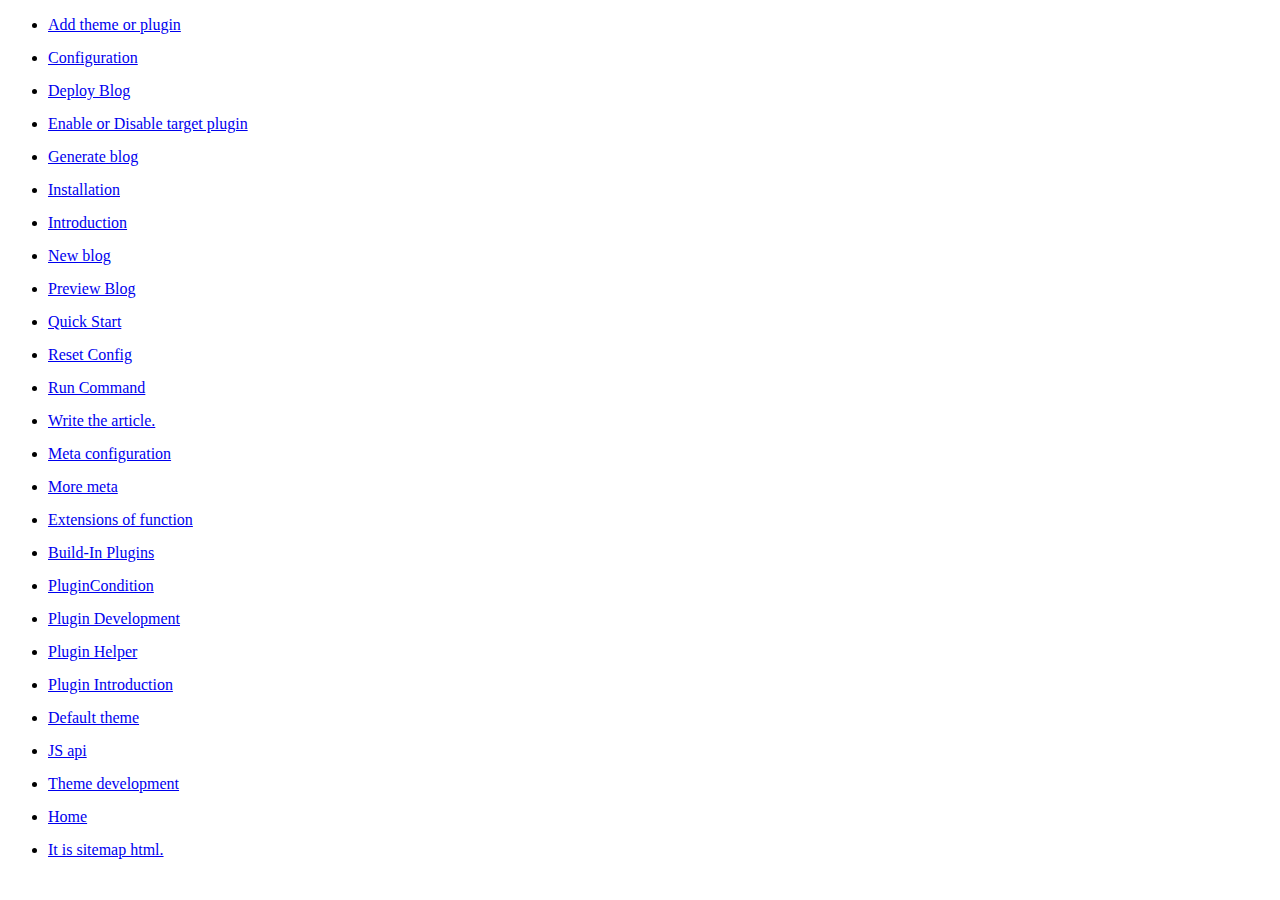
<file: sitemap-html.html>
<!DOCTYPE html><html lang="en"><head><meta charset="UTF-8"/><meta name="viewport" content="width=device-width, initial-scale=1.0" /><meta name="robots" content="noindex"><title>Sitemap Html</title><style>li{margin: 15px auto}</style></head><body><ul><li><a href="https://reknij.github.io/Bbob.Doc/?/documents/addThemeOrPlugin-dd2091179">Add theme or plugin</a></li><li><a href="https://reknij.github.io/Bbob.Doc/?/documents/configuration-2b48caaf9">Configuration</a></li><li><a href="https://reknij.github.io/Bbob.Doc/?/documents/deployBlog-c09c1052a">Deploy Blog</a></li><li><a href="https://reknij.github.io/Bbob.Doc/?/documents/eodPlugin-524876fc8">Enable or Disable target plugin</a></li><li><a href="https://reknij.github.io/Bbob.Doc/?/documents/generateBlog-7d0abc9e8">Generate blog</a></li><li><a href="https://reknij.github.io/Bbob.Doc/?/documents/installation-4c2d22e09">Installation</a></li><li><a href="https://reknij.github.io/Bbob.Doc/?/documents/introduction-9ff4dcddd">Introduction</a></li><li><a href="https://reknij.github.io/Bbob.Doc/?/documents/newBlog-56e8302c6">New blog</a></li><li><a href="https://reknij.github.io/Bbob.Doc/?/documents/previewBlog-acc4174bd">Preview Blog</a></li><li><a href="https://reknij.github.io/Bbob.Doc/?/documents/quickStart-16b754b04">Quick Start</a></li><li><a href="https://reknij.github.io/Bbob.Doc/?/documents/resetConfig-88ab0a0d7">Reset Config</a></li><li><a href="https://reknij.github.io/Bbob.Doc/?/documents/runCommand-dda703e36">Run Command</a></li><li><a href="https://reknij.github.io/Bbob.Doc/?/documents/writeBlog-1802572ee">Write the article.</a></li><li><a href="https://reknij.github.io/Bbob.Doc/?/documents/metaTutorial-026cd8abb">Meta configuration</a></li><li><a href="https://reknij.github.io/Bbob.Doc/?/documents/moreMeta-bc5740174">More meta</a></li><li><a href="https://reknij.github.io/Bbob.Doc/?/documents/extensions-82241e3f5">Extensions of function</a></li><li><a href="https://reknij.github.io/Bbob.Doc/?/documents/pluginBuildIn-993341ceb">Build-In Plugins</a></li><li><a href="https://reknij.github.io/Bbob.Doc/?/documents/pluginCondition-1d53e27be">PluginCondition</a></li><li><a href="https://reknij.github.io/Bbob.Doc/?/documents/pluginDevelopment-0a1b53235">Plugin Development</a></li><li><a href="https://reknij.github.io/Bbob.Doc/?/documents/pluginHelper-1c2a3281c">Plugin Helper</a></li><li><a href="https://reknij.github.io/Bbob.Doc/?/documents/pluginIntroduction-d75cb30a3">Plugin Introduction</a></li><li><a href="https://reknij.github.io/Bbob.Doc/?/documents/defaultTheme-fc8199e1e">Default theme</a></li><li><a href="https://reknij.github.io/Bbob.Doc/?/documents/jsApi-cc4360b4d">JS api</a></li><li><a href="https://reknij.github.io/Bbob.Doc/?/documents/themeTutorial-33b8a7074">Theme development</a></li><li><a href="https://reknij.github.io/Bbob.Doc/">Home</a></li><li><a href="https://reknij.github.io/Bbob.Doc/sitemap-html.html">It is sitemap html.</a></li></ul></body></html>
</file>
